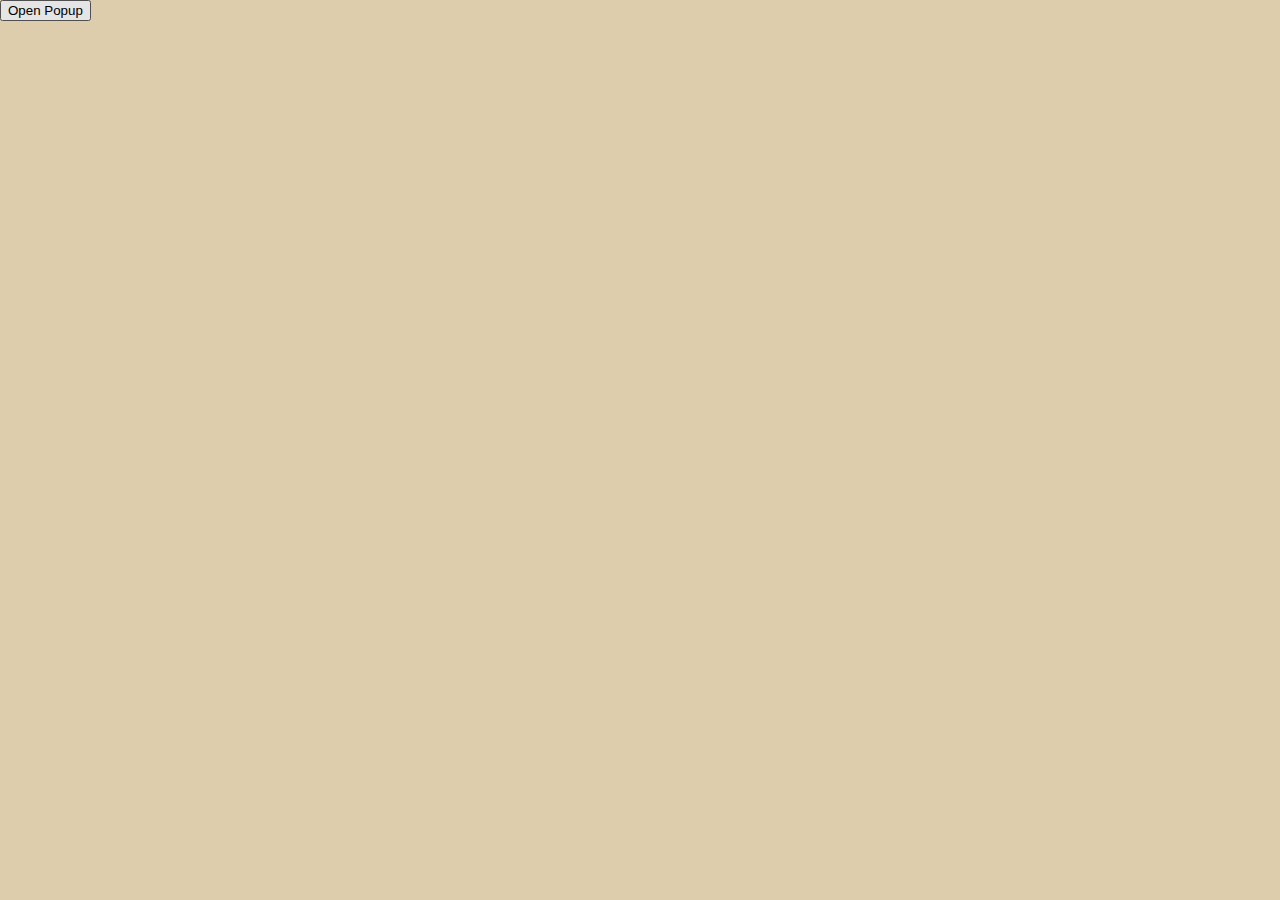
<file: Popup_projet_2/index.html>
<!DOCTYPE html>
<html lang="en">
<head>
    <meta charset="UTF-8">
    <meta name="viewport" content="width=device-width, initial-scale=1.0">
    <title>popup</title>
    <link rel="stylesheet" href="./style.css">
    <!-- <script src="./st.js" defrer></script> -->
</head>
<body>
    <button>Open Popup</button>
    
    <div class="popup-container">
       <div class="overlay"></div>
        <div class="popup">
        <div class="close-icon">&times;</div>
        <h2>Don't Miss Out </h2>
        <p> Sing up for our newletter to say the loop</p>
        
    </div>
   </div>
    <script src="./st.js" ></script>

</body>
</html>
</file>
<file: Popup_projet_2/style.css>
body{
    background-color: #decdac;
    margin:0;
    font-family: cursive;
}
.popup{
    width: 500px;
    height: 300px;
    background-color: white;
    border-radius: 28px;
    padding: 8px;
    /* div center */
    position: fixed;
    /* inset: 0;
    margin: auto; */

    /* opning button side only */
    box-shadow: 0 5px 4px 2px  rgb(0, 0, 0 ,0.3);
    transform: translate(-50% , -50%) scale(0);
    /* animaction */
    /* transform: scale(0); */
    /* transition: transform 0.3s ease-in-out; */
    transition: all 0.2s ease-in-out;
    top: 0;
    left: 0;
    /* display: none; */
}

.popup-open .popup{
    /* display: block; */
    transform: scale(1);
    top: 50%;
    left: 50%;
    transform: translate(-50% , -50%) scale(1);



}
.close-icon{
    font-size: 48px;
    font-weight: 400;
    position: absolute;
    right: 16px;
    cursor: pointer;
    font-family: sans-serif;
    

}
.overlay{
    display: none;
    position: fixed;
    inset: 0;
    background-color: rgb(0, 0, 0, 0.3);

}
.popup-open .overlay {
    display: block;
}
</file>
